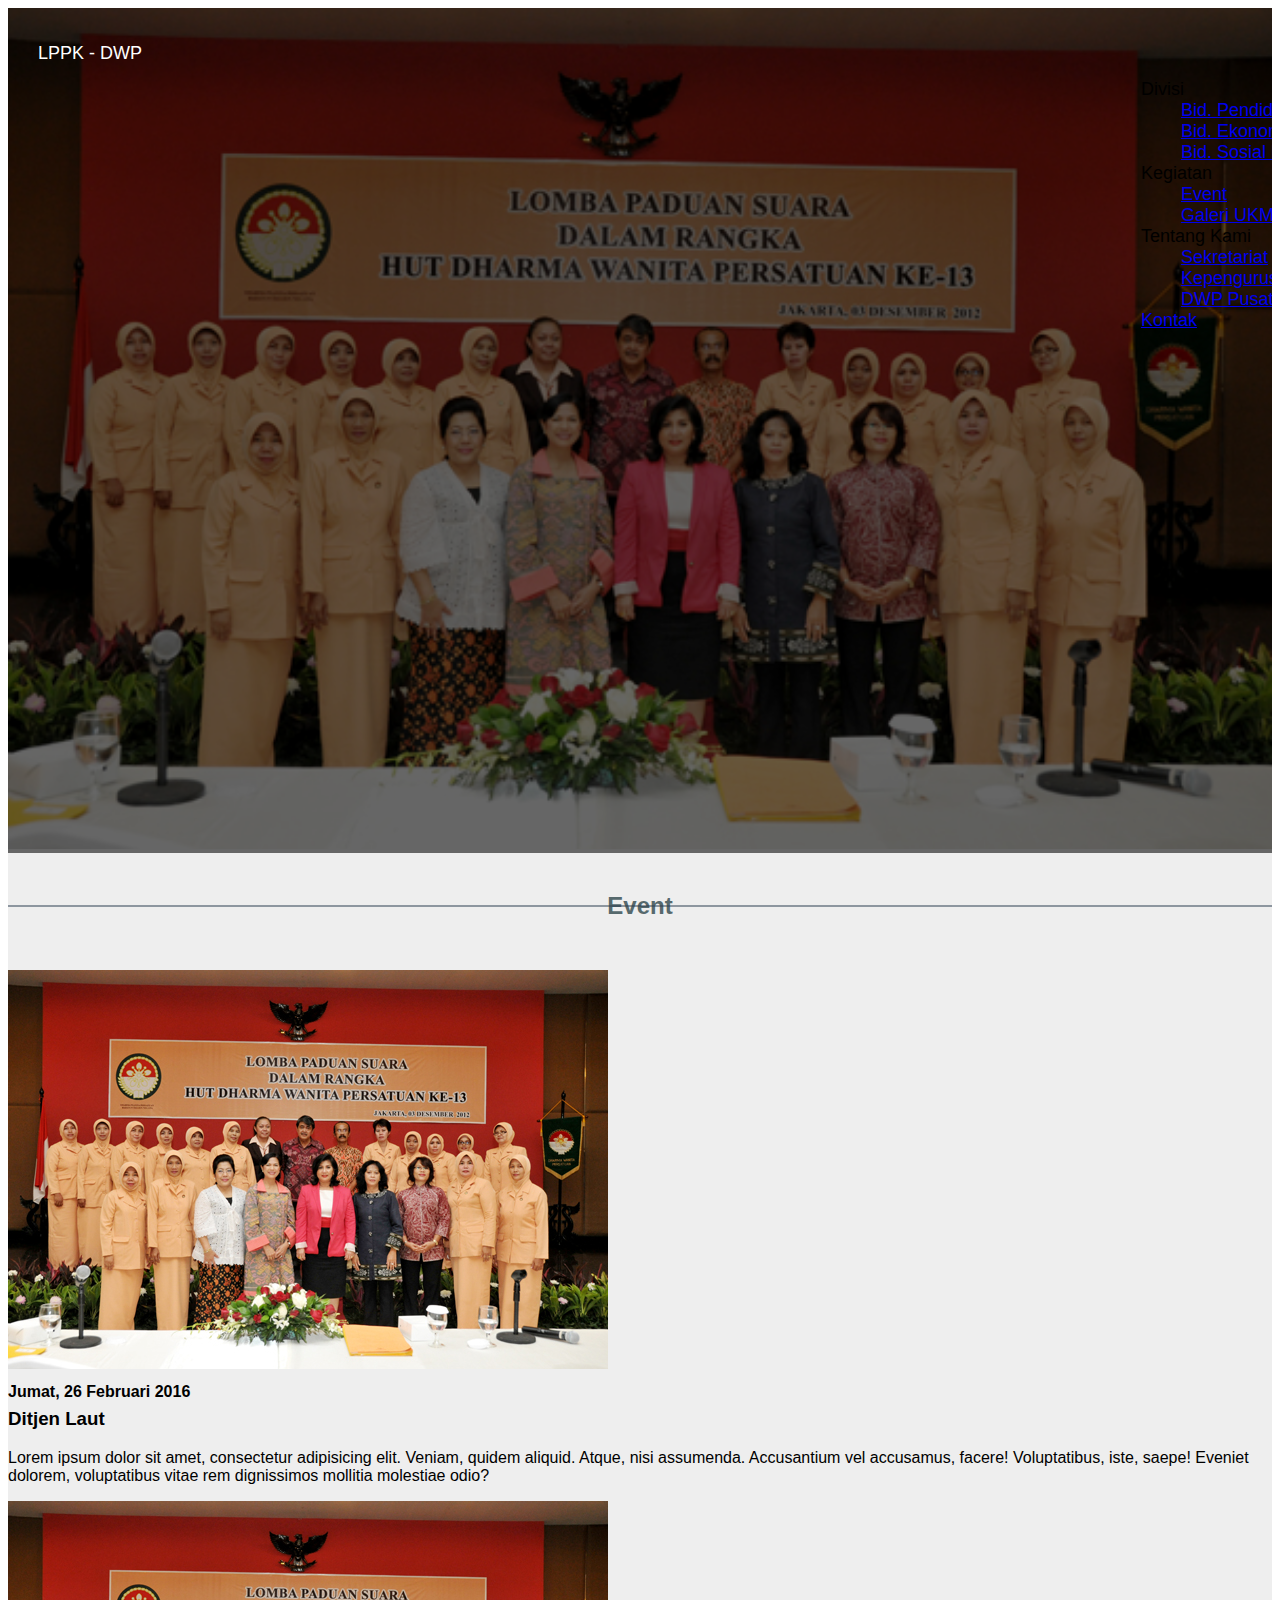
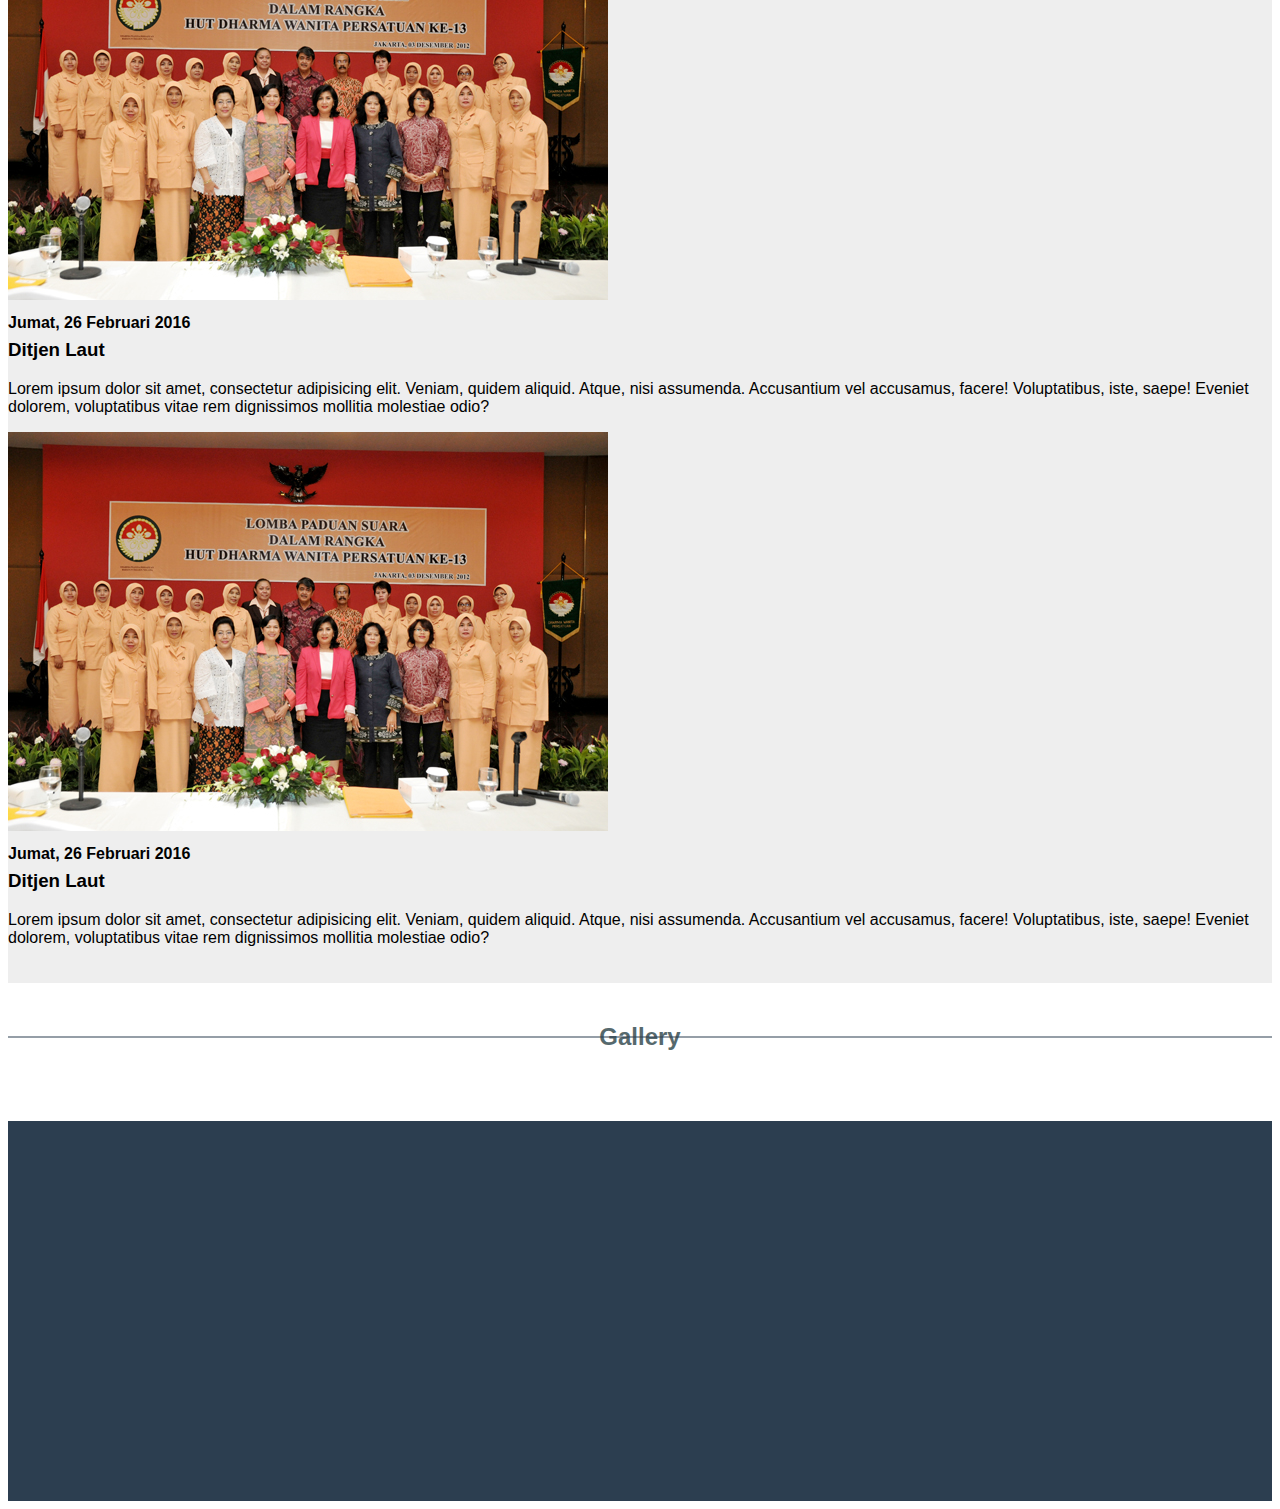
<file: frontend/index.html>
<!DOCTYPE html>
<html lang="en">
<head>
	<meta charset="UTF-8">
	<title>DWP - Kemenhub</title>
	<!-- Latest compiled and minified CSS -->
	<link rel="stylesheet" href="https://maxcdn.bootstrapcdn.com/bootstrap/3.3.6/css/bootstrap.min.css" integrity="sha384-1q8mTJOASx8j1Au+a5WDVnPi2lkFfwwEAa8hDDdjZlpLegxhjVME1fgjWPGmkzs7" crossorigin="anonymous">
	<link rel="stylesheet" href="../style.css">
</head>
<body>
	<header class="main-header">
		<nav class="main-nav">
			<div class="row">
				<div class="col-md-5">
					<div class="site-logo">
						LPPK - DWP
					</div>
				</div>
				<div class="col-md-7">
					<ul class="site-menu">
					<li class="site-menu__li">
						Divisi
						<ul class="site-submenu">
							<li>
								<a href="#">Bid. Pendidikan</a>
							</li>
							<li>
								<a href="#">Bid. Ekonomi</a>
							</li>
							<li>
								<a href="#">Bid. Sosial Budaya</a>
							</li>
						</ul>
					</li>
					<li class="site-menu__li">
						Kegiatan
						<ul class="site-submenu">
							<li>
								<a href="#">Event</a>
							</li>
							<li>
								<a href="#">Galeri UKM</a>
							</li>
						</ul>
					</li>
					<li class="site-menu__li">
						Tentang Kami
						<ul class="site-submenu">
							<li>
								<a href="#">Sekretariat</a>
							</li>
							<li>
								<a href="#">Kepengurusan</a>
							</li>
							<li>
								<a href="#">DWP Pusat</a>
							</li>
						</ul>
					</li>
					<li class="site-menu__li">
						<a href="#">Kontak</a>
					</li>
					</ul>
				</div>
			</div>
		</nav>
		<img class="header-bg" src="assets/img/dwp.jpg" alt="dharma wanita persatuan">
		<div class="header-overlay"></div>
	</header>
	<main>
		<section class="home-event">
			<div class="container">
				<h2 class="section-title">Event</h2>
				<div class="row">
					<div class="col-md-4">
						<article class="preview-event">
							<img src="assets/img/dwp.jpg">
							<time>Jumat, 26 Februari 2016</time>
							<h3 class="preview-event__title">Ditjen Laut</h3>
							<p class="preview-event__desc">
								Lorem ipsum dolor sit amet, consectetur adipisicing elit. Veniam, quidem aliquid. Atque, nisi assumenda. Accusantium vel accusamus, facere! Voluptatibus, iste, saepe! Eveniet dolorem, voluptatibus vitae rem dignissimos mollitia molestiae odio?
							</p>
						</article>
					</div>
					<div class="col-md-4">
						<article class="preview-event">
							<img src="assets/img/dwp.jpg">
							<time>Jumat, 26 Februari 2016</time>
							<h3 class="preview-event__title">Ditjen Laut</h3>
							<p class="preview-event__desc">
								Lorem ipsum dolor sit amet, consectetur adipisicing elit. Veniam, quidem aliquid. Atque, nisi assumenda. Accusantium vel accusamus, facere! Voluptatibus, iste, saepe! Eveniet dolorem, voluptatibus vitae rem dignissimos mollitia molestiae odio?
							</p>
						</article>
					</div>
					<div class="col-md-4">
						<article class="preview-event">
							<img src="assets/img/dwp.jpg">
							<time>Jumat, 26 Februari 2016</time>
							<h3 class="preview-event__title">Ditjen Laut</h3>
							<p class="preview-event__desc">
								Lorem ipsum dolor sit amet, consectetur adipisicing elit. Veniam, quidem aliquid. Atque, nisi assumenda. Accusantium vel accusamus, facere! Voluptatibus, iste, saepe! Eveniet dolorem, voluptatibus vitae rem dignissimos mollitia molestiae odio?
							</p>
						</article>
					</div>
				</div>
			</div>
		</section>
		<section class="home-gallery">
			<div class="container">
				<h2 class="section-title">Gallery</h2>
			</div>
		</section>
	</main>
	<footer class="main-footer">
		
	</footer>

</body>
</html>
</file>
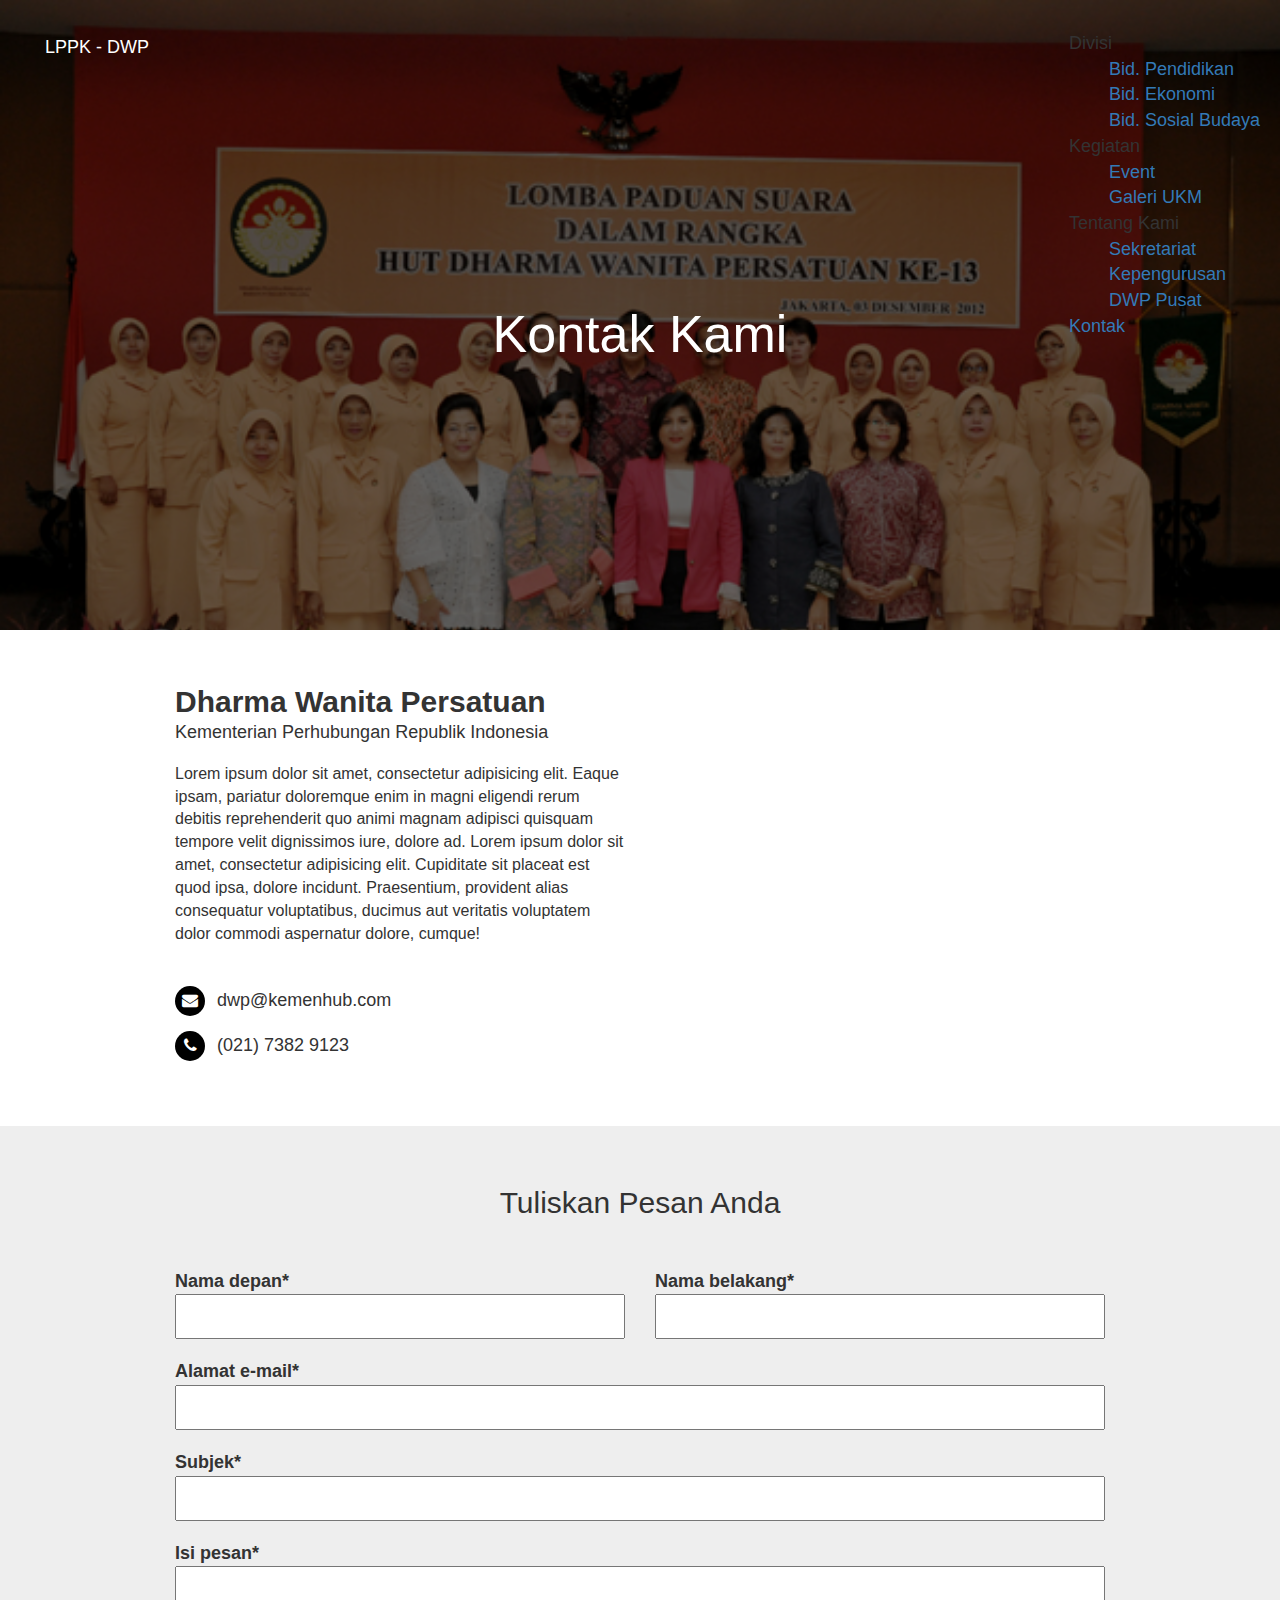
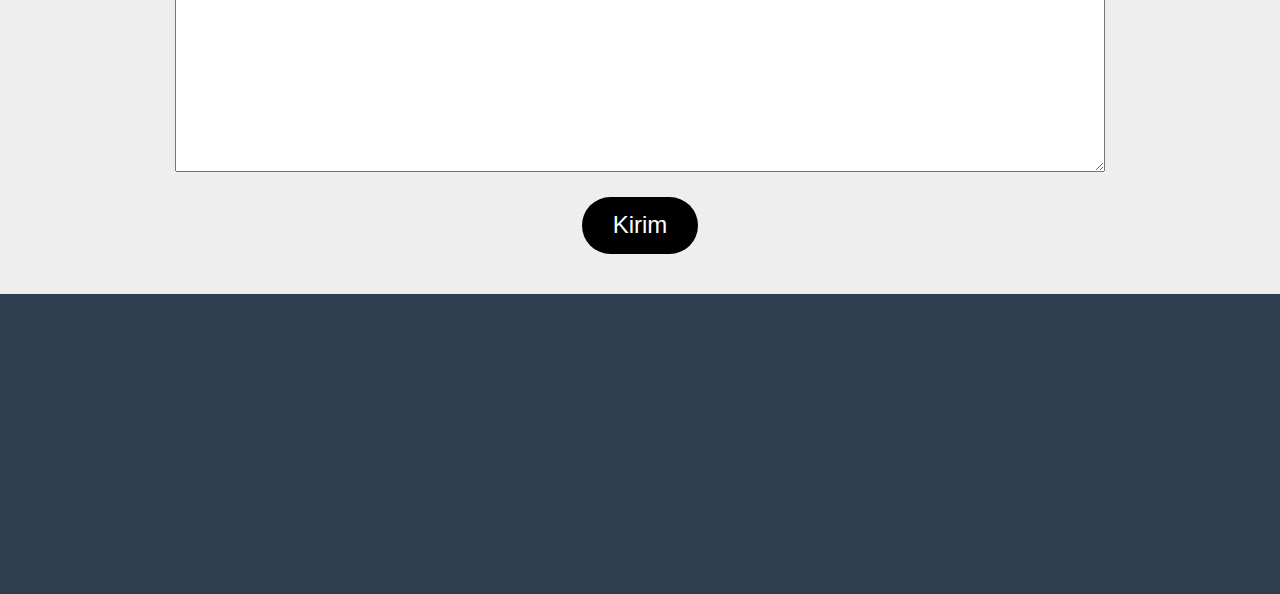
<file: frontend/contact.html>
<!DOCTYPE html>
<html lang="en">
<head>
	<meta charset="UTF-8">
	<title>DWP - Kemenhub</title>
	<!-- Latest compiled and minified CSS -->
	<link rel="stylesheet" href="assets/css/bootstrap.min.css">
	<link rel="stylesheet" href="../style.css">
	<link rel="stylesheet" href="https://maxcdn.bootstrapcdn.com/font-awesome/4.5.0/css/font-awesome.min.css">
</head>
<body>
	<header class="main-header main-header--70">
		<nav class="main-nav">
			<div class="row">
				<div class="col-md-5">
					<div class="site-logo">
						LPPK - DWP
					</div>
				</div>
				<div class="col-md-7">
					<ul class="site-menu">
					<li class="site-menu__li">
						Divisi
						<ul class="site-submenu">
							<li>
								<a href="#">Bid. Pendidikan</a>
							</li>
							<li>
								<a href="#">Bid. Ekonomi</a>
							</li>
							<li>
								<a href="#">Bid. Sosial Budaya</a>
							</li>
						</ul>
					</li>
					<li class="site-menu__li">
						Kegiatan
						<ul class="site-submenu">
							<li>
								<a href="#">Event</a>
							</li>
							<li>
								<a href="#">Galeri UKM</a>
							</li>
						</ul>
					</li>
					<li class="site-menu__li">
						Tentang Kami
						<ul class="site-submenu">
							<li>
								<a href="#">Sekretariat</a>
							</li>
							<li>
								<a href="#">Kepengurusan</a>
							</li>
							<li>
								<a href="#">DWP Pusat</a>
							</li>
						</ul>
					</li>
					<li class="site-menu__li">
						<a href="#">Kontak</a>
					</li>
					</ul>
				</div>
			</div>
		</nav>
		<img class="header-bg" src="assets/img/dwp.jpg" alt="dharma wanita persatuan">
		<div class="header-overlay">
			<h1 class="page-title">Kontak Kami</h1>
		</div>
	</header>
	<main>
		<section class="contact-info">
			<div class="container container--medium">
				<div class="row">
					<div class="col-md-6">
						<h2 class="contact-info__title">Dharma Wanita Persatuan</h2>
						<h3 class="contact-info__subtitle">Kementerian Perhubungan Republik Indonesia</h3>
						<p class="contact-info__desc">
							Lorem ipsum dolor sit amet, consectetur adipisicing elit. Eaque ipsam, pariatur doloremque enim in magni eligendi rerum debitis reprehenderit quo animi magnam adipisci quisquam tempore velit dignissimos iure, dolore ad. Lorem ipsum dolor sit amet, consectetur adipisicing elit. Cupiditate sit placeat est quod ipsa, dolore incidunt. Praesentium, provident alias consequatur voluptatibus, ducimus aut veritatis voluptatem dolor commodi aspernatur dolore, cumque!
						</p>
						<ul class="contact-info__list">
							<li>
								<span class="fa fa-envelope"></span>
								dwp@kemenhub.com
							</li>
							<li>
								<span class="fa fa-phone"></span>
								(021) 7382 9123
							</li>
						</ul>
					</div>
					<div class="col-md-6">
						<div class="map-responsive">
							<iframe src="https://www.google.com/maps/embed?pb=!1m18!1m12!1m3!1d3961.34729218404!2d106.95914891436666!3d-6.848906568904944!2m3!1f0!2f0!3f0!3m2!1i1024!2i768!4f13.1!3m3!1m2!1s0x2e684bb563e128c7%3A0xeba3a711d22591d9!2sTaman+Rekreasi+Selabintana!5e0!3m2!1sid!2sid!4v1457808683546" width="400" height="400" frameborder="0" style="border:0" allowfullscreen></iframe>
						</div>
					</div>
				</div>
			</div>
		</section>
		<section class="contact-form">
			<div class="container container--medium">
				<h2 class="contact-title align-center">
					Tuliskan Pesan Anda
				</h2>
				<form action="#" class="contact-form__form">
					<div class="row">
						<div class="col-md-6">
							<div class="form__row">
								<label for="">Nama depan*</label>
								<input type="text">
							</div>
						</div>
						<div class="col-md-6">		
							<div class="form__row">
								<label for="">Nama belakang*</label>
								<input type="text">
							</div>
						</div>	
					</div>
					<div class="form__row">
						<label for="">Alamat e-mail*</label>
						<input type="text">
					</div>
					<div class="form__row">
						<label for="">Subjek*</label>
						<input type="text">
					</div>
					<div class="form__row">
						<label for="">Isi pesan*</label>
						<textarea name="" id="" cols="30" rows="10"></textarea>
					</div>
					<div class="align-center">
						<button class="btn btn--large btn--black btn--round">
							Kirim
						</button>
					</div>
				</form>
			</div>
		</section>
	</main>
	<footer class="main-footer">
		
	</footer>
	<script src="assets/js/jquery.min.js"></script>
</body>
</html>
</file>
<file: style.css>
/*
Theme Name: Dharma Wanita Persatuan - Kemenhub
Theme URI: https://wordpress.org/themes/twentyfifteen/
Author: the WordPress team
Author URI: https://wordpress.org/
Description: Our 2015 default theme is clean, blog-focused, and designed for clarity. Twenty Fifteen's simple, straightforward typography is readable on a wide variety of screen sizes, and suitable for multiple languages. We designed it using a mobile-first approach, meaning your content takes center-stage, regardless of whether your visitors arrive by smartphone, tablet, laptop, or desktop computer.
Version: 1.4
License: GNU General Public License v2 or later
License URI: http://www.gnu.org/licenses/gpl-2.0.html
Tags: black, blue, gray, pink, purple, white, yellow, dark, light, two-columns, left-sidebar, fixed-layout, responsive-layout, accessibility-ready, custom-background, custom-colors, custom-header, custom-menu, editor-style, featured-images, microformats, post-formats, rtl-language-support, sticky-post, threaded-comments, translation-ready
Text Domain: twentyfifteen

This theme, like WordPress, is licensed under the GPL.
Use it to make something cool, have fun, and share what you've learned with others.
*/

body {
	font-family: 'Open Sans', sans-serif;
}
img {
	max-width: 100%;
}

.show {
	display: block!important;
}

.hidden {
	display: none!important;
}

.main-nav .row {
	margin: 0 -40px;
}

.main-nav .col-md-9 {
	padding: 0;
}

.btn:focus {
	outline: 0;
}

.btn--black {
	background: black;
	color: white;
}

.btn--black:hover {
	background: grey;
}

.btn--round {
	border-radius: 500px;
}

.btn--large {
	padding: 10px 30px;
	font-size: 24px;
}

.map-responsive {
    padding-bottom:56.25%;
    position:relative;
    height:0;
}
.map-responsive iframe {
    left:0;
    top:0;
    width:100%;
    position:absolute;
}

.align-center {
	text-align: center;
}

.container--post {
	max-width: 720px;
	padding-bottom: 40px;
}

.container--medium {
	max-width: 960px;
}

.main-header {
	position: relative;
	max-height: 100vh;
	overflow: hidden;
}

.main-header--half {
	max-height: 50vh;
}

.main-header--half .header-overlay {
	max-height: 50vh;
}

.main-header--70 {
	max-height: 70vh;
}

.main-header--70 .header-overlay {
	max-height: 70vh;
}

.main-nav {
	position: relative;
	top: 0;
	left: 0;
	width: 100%;
	z-index: 2;
	font-size: 18px;
	padding: 15px 40px 0;
	background: gainsboro;
}

.nav-btn {
	float: right;
	border: 0;
	font-size: 24px;
	position: relative;
	top: -6px;
}

.nav-btn:focus {
	outline: 0;
}

.site-logo {
	color: black;
	display: inline-block;
}

.site-menu {
	display: none;
	position: relative;
	top: 100%;
	margin-top: 10px;
	background: gainsboro;
    height: 100vh;
    padding: 0;
}

.site-menu li {
	list-style: none;
	display: block;
}

.site-menu > .menu-item, .site-menu > .menu-item > a {
	position: relative;
	display: block;
	color: black;
	padding: 2px 15px;
}

.menu-item a:hover {
	text-decoration: none;
}

.sub-menu {
	position: relative;
	left: 0;
	top: 100%;
	padding: 0;
	width: 100%;
	display: none;
}

.sub-menu .menu-item a {
	display: block;
	color: black;
/*	margin: 5px 10px;*/
	padding: 5px 10px;
	border-bottom: 1px solid grey;
}

.sub-menu .menu-item a:hover {
	background: #337ab7;
	border-bottom: 1px solid transparent;
	color: white;
}

.sub-menu .menu-item:last-child a {
	border-bottom: 0;
}

.menu-item:hover > .sub-menu {
	display: block;
}

.header-bg {
	position: relative;
	z-index: 0;
	width: 100%;
}

.header-overlay {
	display: none;
	position: absolute;
	top: 0;
	left: 0;
	width: 100%;
	height: 100%;
	max-height: 100vh;
	background: rgba(0,0,0,0.6);
	color: white;
}

.home-overlay {
	display: none;
	position: absolute;
	top: 70%;
	left: 50%;
	transform: translate(-50%, -70%);
	max-height: 100vh;
	color: white;
	text-align: center;
}

.home-title {
	font-size: 64px;
	font-weight: bold;
	margin: 0;
	padding: 0;
	margin-bottom: 20px;
}

.home-subtitle {
	margin: 0;
	padding: 0;
	font-size: 32px;
	max-width: 500px;
}

.page-title {
	position: absolute;
	top: 50%;
	left: 50%;
	transform: translate(-50%,-50%);
	font-size: 52px;
	text-align: center;
}

.size-post-thumbnail {
	width: 100%;
	height: auto;
}

section {
	padding: 20px 0;
}

.preview-event time {
	display: block;
	margin-top: 10px;
	font-weight: bold;
	color: black;
}

.preview-event__figure {
	max-height: 220px;
	overflow: hidden;
}

.preview-event__figure img {
	width: 100%;
	height: 220px;
	object-fit: cover;
}

.preview-event__title {
	margin-top: 7px;
}

.preview-event__title a {
	color: #3d566e;
}

.preview-event__desc {
	font-size: 16px;
}

.preview-event__more {
	display: inline-block;
	color: white;
	background: black;
	border-radius: 100px;
	padding: 10px 20px;
	margin-top: 10px;
	width: auto;
}

.preview-event__more:hover {
	color: white;
	text-decoration: none;
	background: grey;
}

.home-event, .contact-form {
	background: #eee;
}

.contact-info {
	padding: 50px 0;
}

.post__title {
	font-size: 18px;
	font-weight: bold;
	margin-top: 10px;
	text-align: center;
}

.post__time {
	font-size: 16px;
	margin-bottom: 20px;
	margin-top: 5px;
}

.post__content {
	font-size: 14px;
}

.contact-title {
	margin-bottom: 50px;
}

.section-title {
	display: block;
	position: relative;
	text-align: center;
	margin-bottom: 50px;
	color: #56696d;
}

.section-title span {
	position: relative;
	z-index: 2;
	background: #eee;
	padding: 10px 20px;
}

.home-gallery .section-title span {
	background: white;
}

.home-gallery__slider {
	margin-left: 10px;
}

.section-title:before, .section-title:after {
	position: absolute;
	top: 50%;
	transform: translateY(-50%);
	content: '';
	border-top: 1px solid #2c3e50;
	width: 35%;
}

.section-title:before {
	left: 0;
}

.section-title:after {
	right: 0;
}

.contact-info__title, .contact-info__subtitle {
	margin: 5px 0;
}

.contact-info__title {
	font-weight: bold;
}

.contact-info__subtitle {
	font-size: 18px;
	margin-bottom: 20px;
}

.contact-info__list {
	padding: 0;
	margin-top: 40px;
}

.contact-info__list li {
	list-style: none;
	padding: 0;
	margin-bottom: 15px;
	font-size: 18px;
}

.contact-info__list li .fa {
	padding-top: 6px;
	text-align: center;
	color: white;
	background: black;
	font-size: 16px;
	border-radius: 100%;
	height: 30px;
	width: 30px;
	margin-right: 7px;
}

.contact-info__desc {
	font-size: 16px;
}

.contact-form {
	padding: 40px 0;
}

.form__row {
	margin-bottom: 20px;
}

.form__row label {
	display: block;
	margin: 0;
	font-size: 18px;
}

.form__row input {
	width: 100%;
	height: 45px;
}

.form__row textarea {
	width: 100%;
}

.ukm-galeri {
	padding: 60px 0;
}

.ukm-galeri__post-title {
	font-size: 20px;
	font-weight: bold;
	margin: 10px 0;
}

.ukm-category {
	font-size: 14px;
	font-weight: bold;
}

.galeri-kegiatan, .ukm-galeri {
	background: whitesmoke;
}

.galeri-kegiatan__dropdown {
	text-align: center;
	font-size: 18px;
	margin: 20px 0;
}

.galeri-kegiatan__title, .galeri-kegiatan__subtitle, .ukm-galeri__title, .ukm-galeri__subtitle {
	margin: 0;
	padding: 0;
}

.galeri-kegiatan__subtitle, .ukm-galeri__subtitle {
	font-size: 20px;
	margin-bottom: 10px;
}

.galeri-kegiatan__title, .ukm-galeri__title {
	padding-bottom: 20px;
	border-bottom: 1px solid black;
	margin-bottom: 40px;
	font-weight: bold;
}

.galeri-kegiatan__post, .ukm-galeri__post {
	margin: 60px 20px;
	margin-top: 0;
}

.galeri-kegiatan__post time {
	display: block;
	font-weight: 600;
	margin: 5px 0;
}

.galeri-kegiatan__post-desc {
	margin: 0;
	font-size: 20px;
	font-weight: bold;
}

.main-footer {
	position: relative;
	min-height: 300px;
	background: #2c3e50;
	padding: 40px 0;
}

.main-footer__address li {
	color: white;
	list-style: none;
}

.main-footer__address li:first-child {
	font-size: 24px;
	font-weight: bold;
	max-width: 400px;
}

.main-footer__address li:nth-child(2) {
	font-size: 18px;
	max-width: 300px;
	margin-top: 20px;
}

.main-footer__contact li {
	color: white;
	list-style: none;
	vertical-align: middle;
	margin-bottom: 20px;
	font-size: 18px;
}

.main-footer__contact li .fa {
	background: white;
	color: #2c3e50;
	font-size: 18px;
	padding: 10px;
	border-radius: 100%;
	width: 30px;
	height: 30px;
	position: relative;
	margin-right: 10px;
	vertical-align: middle;
}

.main-footer__contact li .fa:before {
	position: absolute;
	top: 50%;
	left: 50%;
	transform: translate(-50%, -50%);
}

.main-footer__social {
	padding: 0;
}

.main-footer__social li {
	display: inline-block;
}

.main-footer__social li a {
	position: relative;
	display: inline-block;
	list-style: none;
	background: black;
	color: white;
	font-size: 18px;
	width: 40px;
	height: 40px;
}

.main-footer__social li a span {
	position: absolute;
	top: 50%;
	left: 50%;
	transform: translate(-50%, -50%);
}

.main-footer__info {
	padding: 0;
	max-width: 360px;
}

.main-footer__info li {
	list-style: none;
}

.main-footer__info li span {
	font-weight: bold;
}

.main-footer__logo {
	height: 100px;
}

.main-footer__copyright {
	position: absolute;
	width: 100%;
	padding: 15px 0;
	bottom: 0;
	background: black;
	text-align: center;
	color: white;
}

.event-page {
	background: whitesmoke;
}

.event-list {
	list-style: none;
}

.event-list li {
	margin-bottom: 30px;
	background: white;
	padding: 20px;
}

.event-list li img {
	width: 300px;
}

.event-list__title {
	font-size: 24px;
	font-weight: bold;
	margin: 0;
}

.event-list__time {
	display: block;
	font-size: 18px;
	color: grey;
	margin-bottom: 10px;
}

.pagination-list {
	text-align: center;
}

.pagination-list li {
	display: inline-block;
}

.pagination-list li a {
	display: inline-block;
	padding: 10px 20px;
	background: white;
	color: black;
	font-weight: bold;
	text-align: center;
	font-size: 16px;

}

.pagination-list li.active > a {
	background: #337ab7;
	color: white;
}

.pagination-list li:hover > a {
	background: gainsboro;
	text-decoration: none;
	color: black;
}

.slick-slide {
	margin-right: 20px;
}

.slick-active:last-child {
	margin-right: 0;
}

.btn-next {
	position: absolute;
	z-index: 2;
	right: -20px;
	top: 50%;
	transform: translate(0, -50%);
}

.btn-prev {
	position: absolute;
	z-index: 2;
	left: -40px;
	top: 50%;
	transform: translate(0, -50%);
}

.slick-arrow {
	background: none;
	font-size: 32px;
	border: none;
}

.slick-arrow:focus {
	outline: 0;
}

.ukm-about {
	padding: 40px 0;
	padding-bottom: 80px;
	background: whitesmoke;
}

.ukm-about__title {
	font-size: 32px;
	font-weight: bold;
}

.ukm-about__desc {
	font-size: 18px;
}

.ukm-stats__value {
	text-align: center;
	font-size: 18px;
}

.ukm-stats__value span {
	display: block;
	font-size: 42px;
	font-weight: bold;
}

.ukm-footer {
	position: relative;
	z-index: 1;
	max-height: 400px;
	overflow: hidden;
	padding: 0;
	margin: 0;
}

.ukm-footer img {
	width: 100%;
}

.ukm-footer__overlay {
	position: absolute;
	top: 0;
	left: 0;
	height: 100%;
	width: 100%;
	z-index: 2;
	background: black;
	opacity: 0.6;
}

.ukm-footer__desc {
	position: absolute;
	top: 20%;
	left: 20%;
	transform: translate(-20%, -20%);
	z-index: 3;
	color: white;
	max-width: 600px;
	font-size: 42px;
	font-weight: bold;
	line-height: 1.5;
}

@media screen and (min-width: 768px) {
	.section-title:before, .section-title:after {
		width: 40%;
	}

	.post__time {
		font-size: 20px;
		margin-top: 20px;
	}

	.post__content {
		font-size: 18px;
	}

	.event-page {
		padding-top: 40px;
	}

}

@media screen and (min-width: 992px) {
	
	.post__title {
		display: none;
	}

	.site-logo {
		color: white;
		margin-left: 30px;
	}

	.current_page_item, .current-menu-parent {
		border: 2px solid white;
		border-radius: 100px;
	}
	
	.header-overlay {
		display: block;
	}
	
	.home-overlay {
		display: block;
	}

	.main-nav {
		position: absolute;
		background: transparent;
		padding: 20px 40px;
		margin-top: 15px;
	}
	
	.main-nav .col-md-9 {

	}

	.site-menu {
		position: absolute;
		display: block!important;
		background: transparent;
		right: 20px;
		margin-top: -5px;
	}

	.nav-btn {
		display: none;
	}

	.site-menu > .menu-item, .site-menu > .menu-item > a {
		display: inline-block;
		color: white;
	}

	.sub-menu {
		display: none;
		position: absolute;
		margin-left: 22px;
		background: white;
		min-width: 120px;
	}

	.section-title:before, .section-title:after {
		width: 50%;
	}
}
</file>
